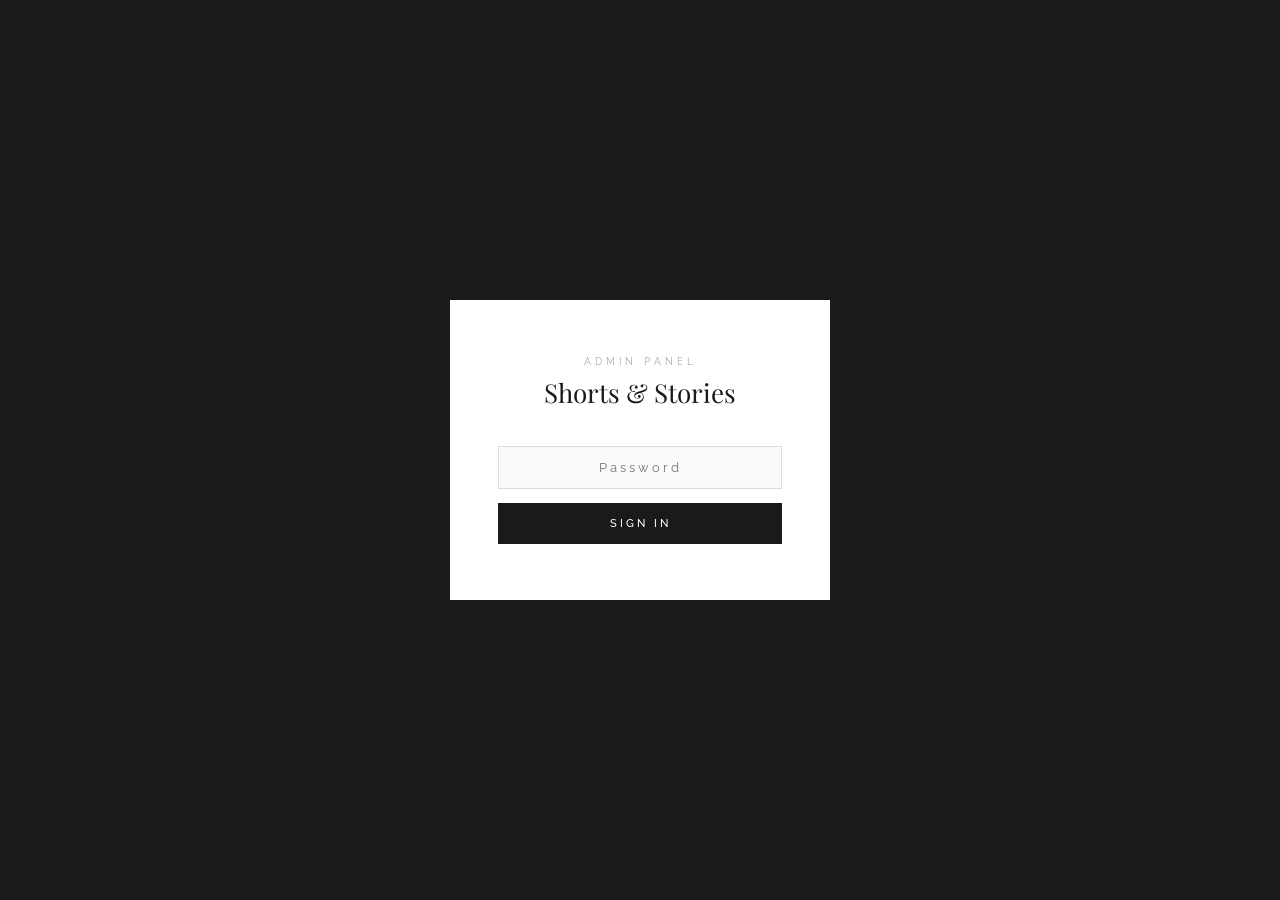
<file: admin.html>
<!DOCTYPE html>
<html lang="en">
<head>
<meta charset="UTF-8">
<meta name="viewport" content="width=device-width, initial-scale=1.0">
<title>Admin — Shorts & Stories</title>
<link rel="icon" type="image/jpeg" href="assets/logo.jpg">
<link rel="apple-touch-icon" href="assets/logo.jpg">
<link rel="preconnect" href="https://fonts.googleapis.com">
<link href="https://fonts.googleapis.com/css2?family=Playfair+Display:ital,wght@0,400;0,700;1,400&family=Raleway:wght@300;400;500;600&display=swap" rel="stylesheet">
<style>
*, *::before, *::after { box-sizing: border-box; margin: 0; padding: 0; }
html, body { height: 100%; }
body { font-family: 'Raleway', sans-serif; font-weight: 400; color: #333; background: #f7f7f7; }
a { text-decoration: none; color: inherit; }
img { display: block; max-width: 100%; }

/* ── LOGIN ── */
#login-screen {
  min-height: 100vh; display: flex;
  align-items: center; justify-content: center;
  background: #1a1a1a;
}
.login-box {
  background: #fff; padding: 56px 48px;
  width: 100%; max-width: 380px; text-align: center;
}
.login-box .lb-brand {
  font-size: 10px; letter-spacing: 4px; text-transform: uppercase;
  color: #aaa; display: block; margin-bottom: 8px;
}
.login-box h2 {
  font-family: 'Playfair Display', serif;
  font-size: 26px; font-weight: 400; color: #1a1a1a; margin-bottom: 36px;
}
.login-box input {
  width: 100%; border: 1px solid #ddd; background: #fafafa;
  font-family: 'Raleway', sans-serif; font-size: 13px;
  padding: 13px 16px; text-align: center; outline: none;
  letter-spacing: 3px; margin-bottom: 14px;
  transition: border-color 0.25s;
}
.login-box input:focus { border-color: #999; background: #fff; }
.login-box button {
  width: 100%; background: #1a1a1a; color: #fff;
  border: none; font-family: 'Raleway', sans-serif;
  font-size: 11px; font-weight: 500; letter-spacing: 3px;
  text-transform: uppercase; padding: 14px; cursor: pointer;
  transition: background 0.25s;
}
.login-box button:hover { background: #444; }
.login-err { color: #c0544a; font-size: 11px; letter-spacing: 1px; margin-top: 10px; display: none; }

/* ── ADMIN LAYOUT ── */
#admin-screen { display: none; min-height: 100vh; }

.adm-header {
  background: #1a1a1a; padding: 18px 40px;
  display: flex; align-items: center; justify-content: space-between;
  position: sticky; top: 0; z-index: 100;
}
.adm-header .brand {
  font-family: 'Playfair Display', serif;
  font-size: 18px; font-weight: 400; color: #fff;
}
.adm-header .brand small {
  display: block; font-family: 'Raleway', sans-serif;
  font-size: 10px; letter-spacing: 3px; color: #777;
  text-transform: uppercase; margin-bottom: 2px;
  font-style: normal;
}
.adm-header-btns { display: flex; gap: 12px; }

/* buttons */
.btn {
  font-family: 'Raleway', sans-serif; font-size: 11px;
  font-weight: 500; letter-spacing: 3px; text-transform: uppercase;
  padding: 9px 20px; border: 1px solid; cursor: pointer;
  background: transparent; transition: all 0.25s;
}
.btn-dark { border-color: #555; color: #aaa; }
.btn-dark:hover { border-color: #fff; color: #fff; }
.btn-white { border-color: #ddd; color: #666; background: #fff; }
.btn-white:hover { border-color: #999; color: #333; }
.btn-black { background: #1a1a1a; color: #fff; border-color: #1a1a1a; }
.btn-black:hover { background: #444; border-color: #444; }
.btn-red { border-color: #c0544a; color: #c0544a; }
.btn-red:hover { background: #c0544a; color: #fff; }
.btn-green { border-color: #5a9e5e; color: #5a9e5e; }
.btn-green:hover { background: #5a9e5e; color: #fff; }

/* tabs */
.adm-tabs {
  background: #fff; border-bottom: 1px solid #eee;
  display: flex; padding: 0 40px; gap: 0;
}
.adm-tab {
  font-family: 'Raleway', sans-serif; font-size: 11px;
  font-weight: 500; letter-spacing: 3px; text-transform: uppercase;
  color: #aaa; padding: 16px 20px; cursor: pointer;
  background: none; border: none; border-bottom: 2px solid transparent;
  transition: all 0.25s;
}
.adm-tab.active { color: #1a1a1a; border-bottom-color: #1a1a1a; }
.adm-tab:hover:not(.active) { color: #555; }

/* body */
.adm-body { padding: 40px; max-width: 1100px; }
.adm-section { display: none; }
.adm-section.active { display: block; }

/* section header */
.sec-head {
  display: flex; align-items: center; justify-content: space-between;
  margin-bottom: 28px;
}
.sec-head h3 {
  font-family: 'Playfair Display', serif;
  font-size: 24px; font-weight: 400; color: #1a1a1a;
}

/* albums grid */
.alb-grid {
  display: grid;
  grid-template-columns: repeat(auto-fill, minmax(280px, 1fr));
  gap: 20px;
}
.alb-card {
  background: #fff; border: 1px solid #eee;
  transition: box-shadow 0.25s, border-color 0.25s;
}
.alb-card:hover { box-shadow: 0 4px 20px rgba(0,0,0,0.08); border-color: #ddd; }
.alb-card-cover {
  aspect-ratio: 16/9; overflow: hidden; background: #f0f0f0;
  position: relative; cursor: pointer;
}
.alb-card-cover img { width: 100%; height: 100%; object-fit: cover; }
.alb-card-cover .edit-overlay {
  position: absolute; inset: 0; background: rgba(0,0,0,0.45);
  display: flex; align-items: center; justify-content: center;
  opacity: 0; transition: opacity 0.25s;
  font-size: 11px; letter-spacing: 3px; color: #fff; text-transform: uppercase;
}
.alb-card:hover .edit-overlay { opacity: 1; }
.alb-card-cover .no-cover {
  width: 100%; height: 100%; display: flex; align-items: center; justify-content: center;
  font-size: 32px; color: #ccc;
}
.alb-card-body { padding: 18px 20px; }
.alb-card-body h4 {
  font-family: 'Playfair Display', serif;
  font-size: 17px; font-weight: 400; color: #1a1a1a; margin-bottom: 4px;
}
.alb-card-body .atags {
  font-size: 10px; letter-spacing: 2px; color: #aaa;
  text-transform: uppercase; margin-bottom: 4px;
}
.alb-card-body .acount {
  font-size: 12px; color: #bbb; margin-bottom: 16px;
}
.alb-card-actions { display: flex; gap: 8px; }
.add-new-card {
  border: 1px dashed #ccc; background: #fff;
  display: flex; flex-direction: column; align-items: center;
  justify-content: center; min-height: 220px; gap: 12px;
  cursor: pointer; transition: border-color 0.25s, background 0.25s;
}
.add-new-card:hover { border-color: #999; background: #f9f9f9; }
.add-new-card .plus { font-size: 28px; color: #ccc; line-height: 1; }
.add-new-card span { font-size: 11px; letter-spacing: 3px; text-transform: uppercase; color: #bbb; }

/* form elements */
.form-field { margin-bottom: 20px; }
.form-field label {
  display: block; font-size: 10px; letter-spacing: 3px;
  text-transform: uppercase; color: #999; margin-bottom: 8px;
}
.form-field input, .form-field textarea {
  width: 100%; border: 1px solid #ddd; background: #fafafa;
  font-family: 'Raleway', sans-serif; font-size: 13px; font-weight: 400;
  color: #333; padding: 12px 14px; outline: none; resize: none;
  transition: border-color 0.25s;
}
.form-field input:focus, .form-field textarea:focus { border-color: #999; background: #fff; }
.form-field textarea { min-height: 80px; }
.form-field .hint { font-size: 11px; color: #bbb; margin-top: 6px; }
.form-row { display: grid; grid-template-columns: 1fr 1fr; gap: 16px; }
.color-field { display: flex; gap: 8px; align-items: center; }
.color-field input[type="color"] { width: 40px; height: 38px; border: 1px solid #ddd; padding: 2px; cursor: pointer; flex-shrink: 0; }
.color-field input[type="text"] {
  flex: 1; border: 1px solid #ddd; background: #fafafa;
  font-family: 'Raleway', sans-serif; font-size: 13px; color: #333;
  padding: 9px 12px; outline: none; text-transform: uppercase;
}
.color-field input[type="text"]:focus { border-color: #999; background: #fff; }

/* modal */
.modal-bg {
  position: fixed; inset: 0; background: rgba(0,0,0,0.6);
  z-index: 500; display: none;
  align-items: center; justify-content: center;
  padding: 24px 20px; overflow: hidden; /* the backdrop never scrolls — only .modal-bd does */
}
.modal-bg.open { display: flex; }
.modal {
  background: #fff; width: 100%; max-width: 680px;
  max-height: 100%; display: flex; flex-direction: column; /* header + footer stay put, body scrolls */
  animation: mIn 0.3s ease; flex-shrink: 0;
}
@keyframes mIn {
  from { opacity: 0; transform: translateY(-20px); }
  to   { opacity: 1; transform: translateY(0); }
}
.modal-hd {
  padding: 22px 28px; border-bottom: 1px solid #eee;
  display: flex; align-items: center; justify-content: space-between;
}
.modal-hd h3 {
  font-family: 'Playfair Display', serif; font-size: 22px; font-weight: 400; color: #1a1a1a;
}
.modal-hd .mc {
  background: none; border: none; font-size: 22px; color: #aaa; cursor: pointer;
  transition: color 0.2s; line-height: 1;
}
.modal-hd .mc:hover { color: #333; }
.modal-hd { flex-shrink: 0; }
.modal-bd { padding: 28px; flex: 1 1 auto; min-height: 0; overflow-y: auto; }
.modal-ft {
  padding: 18px 28px; border-top: 1px solid #eee;
  display: flex; gap: 10px; justify-content: flex-end;
  flex-shrink: 0; background: #fff; /* Save/Cancel always visible */
}

/* image manager in modal */
.imgs-header {
  display: flex; align-items: center; justify-content: space-between;
  margin-bottom: 12px;
}
.imgs-header h4 {
  font-size: 10px; letter-spacing: 3px; text-transform: uppercase; color: #999;
}
.imgs-header span { font-size: 10px; letter-spacing: 2px; color: #ccc; text-transform: uppercase; }
.sort-toggle { display: flex; border: 1px solid #ddd; flex-shrink: 0; }
.sort-toggle-btn {
  font-family: 'Raleway', sans-serif; font-size: 10px; font-weight: 500;
  letter-spacing: 2px; text-transform: uppercase; color: #999;
  background: #fff; border: none; padding: 7px 14px; cursor: pointer;
  transition: all 0.2s;
}
.sort-toggle-btn:first-child { border-right: 1px solid #ddd; }
.sort-toggle-btn.active { background: #1a1a1a; color: #fff; }
.sort-toggle-btn:hover:not(.active) { background: #f5f5f5; }
.img-item-adm.no-drag { cursor: default; }
.imgs-grid {
  display: grid; grid-template-columns: repeat(auto-fill, minmax(110px, 1fr));
  gap: 8px; margin-bottom: 14px; min-height: 50px;
  /* albums can hold hundreds of photos — scroll the grid itself so the upload / paste-URL controls below stay reachable */
  max-height: 42vh; overflow-y: auto; padding-right: 4px;
}
.img-item-adm {
  position: relative; aspect-ratio: 4/3;
  background: #f0f0f0; border: 1px solid #eee;
  overflow: hidden; cursor: grab;
}
.img-item-adm img, .img-item-adm video { width: 100%; height: 100%; object-fit: cover; }
.img-item-adm .video-badge-adm {
  position: absolute; top: 50%; left: 50%; transform: translate(-50%,-50%);
  width: 28px; height: 28px; border-radius: 50%;
  background: rgba(0,0,0,0.55); color: #fff;
  display: flex; align-items: center; justify-content: center;
  font-size: 11px; pointer-events: none;
}
.img-item-adm.dragging { opacity: 0.35; }
.img-item-adm.drag-over { border: 2px dashed #1a1a1a; }
.img-item-adm .rm-btn {
  position: absolute; top: 3px; right: 3px;
  width: 20px; height: 20px; border-radius: 50%;
  background: rgba(192,84,74,0.9); color: #fff;
  border: none; font-size: 11px; cursor: pointer;
  display: flex; align-items: center; justify-content: center;
  opacity: 0; transition: opacity 0.2s;
}
.img-item-adm:hover .rm-btn { opacity: 1; }
.img-item-adm .cover-badge {
  position: absolute; bottom: 3px; left: 3px;
  background: #1a1a1a; color: #fff;
  font-size: 8px; letter-spacing: 2px; padding: 2px 6px; text-transform: uppercase;
}
.drop-zone {
  border: 1px dashed #ccc; padding: 18px;
  text-align: center; cursor: pointer;
  font-size: 11px; letter-spacing: 2px; color: #bbb; text-transform: uppercase;
  transition: border-color 0.25s, background 0.25s; margin-bottom: 10px;
}
.drop-zone.active-dz { border-color: #1a1a1a; background: #f9f9f9; }
.drop-zone:hover { border-color: #aaa; }
.add-url-row { display: flex; gap: 8px; }
.add-url-row input { flex: 1; }

/* upload queue */
.upload-queue { display: flex; flex-direction: column; gap: 8px; margin-bottom: 10px; }
.upload-item { border: 1px solid #eee; padding: 8px 12px; }
.upload-item-name {
  font-size: 11px; color: #666; margin-bottom: 6px;
  overflow: hidden; text-overflow: ellipsis; white-space: nowrap;
}
.upload-bar-track { height: 4px; background: #eee; margin-bottom: 6px; }
.upload-bar-fill { height: 100%; width: 0%; background: #1a1a1a; transition: width 0.2s ease; }
.upload-status {
  font-size: 10px; letter-spacing: 1px; text-transform: uppercase; color: #bbb;
}
.upload-status.ok { color: #5a9e5e; }
.upload-status.err { color: #c0544a; }
.upload-cancel-btn {
  background: none; border: none; color: #bbb; cursor: pointer;
  font-size: 10px; padding: 0; vertical-align: middle;
}
.upload-cancel-btn:hover { color: #c0544a; }

/* hero tab */
.hero-grid {
  display: grid; grid-template-columns: repeat(auto-fill, minmax(240px, 1fr));
  gap: 16px; margin-bottom: 20px;
}
.hero-tile {
  background: #fff; border: 1px solid #eee; position: relative;
  transition: box-shadow 0.25s, border-color 0.25s; cursor: grab;
}
.hero-tile:hover { box-shadow: 0 4px 20px rgba(0,0,0,0.08); border-color: #ddd; }
.hero-tile.dragging { opacity: 0.35; }
.hero-tile.drag-over { border: 2px dashed #1a1a1a; }
.hero-tile-img {
  aspect-ratio: 16/9; background-size: cover; background-position: center;
  background-color: #f0f0f0; cursor: pointer; position: relative;
}
.hero-tile-img::after {
  content: 'Click to replace image';
  position: absolute; inset: 0; background: rgba(0,0,0,0.45); color: #fff;
  display: flex; align-items: center; justify-content: center;
  font-size: 10px; letter-spacing: 2px; text-transform: uppercase;
  opacity: 0; transition: opacity 0.2s; text-align: center; padding: 0 10px;
}
.hero-tile-img:hover::after { opacity: 1; }
.hero-video-chip {
  position: absolute; top: 8px; left: 8px; z-index: 1; pointer-events: none;
  background: rgba(0,0,0,0.7); color: #fff; font-size: 9px; letter-spacing: 2px;
  text-transform: uppercase; padding: 4px 8px;
}
.hero-tile-fields { padding: 12px 14px; display: flex; flex-direction: column; gap: 8px; }
.hero-tile-fields input, .hero-tile-fields select {
  width: 100%; border: 1px solid #ddd; background: #fafafa;
  font-family: 'Raleway', sans-serif; font-size: 12px; color: #333;
  padding: 8px 10px; outline: none; transition: border-color 0.25s;
}
.hero-tile-fields input:focus, .hero-tile-fields select:focus { border-color: #999; background: #fff; }
.rm-btn-hero {
  position: absolute; top: 8px; right: 8px;
  width: 22px; height: 22px; border-radius: 50%;
  background: rgba(192,84,74,0.9); color: #fff; border: none;
  font-size: 11px; cursor: pointer; display: flex; align-items: center; justify-content: center;
  opacity: 0; transition: opacity 0.2s;
}
.hero-tile:hover .rm-btn-hero { opacity: 1; }

/* settings */
.settings-group {
  background: #fff; border: 1px solid #eee;
  padding: 28px; margin-bottom: 20px; max-width: 520px;
}
.settings-group h4 {
  font-family: 'Playfair Display', serif;
  font-size: 18px; font-weight: 400; color: #1a1a1a; margin-bottom: 20px;
}
.danger-zone {
  border-color: #f5ddd9;
}
.danger-zone h4 { color: #c0544a; }

/* confirm dialog */
.confirm-bg {
  position: fixed; inset: 0; background: rgba(0,0,0,0.55);
  z-index: 600; display: none;
  align-items: center; justify-content: center;
}
.confirm-bg.open { display: flex; }
.confirm-box {
  background: #fff; padding: 40px; max-width: 360px; width: 100%; text-align: center;
}
.confirm-box p {
  font-family: 'Playfair Display', serif; font-size: 17px; font-weight: 400;
  color: #333; margin-bottom: 28px; line-height: 1.6;
}
.confirm-box .cbtns { display: flex; gap: 10px; justify-content: center; }

/* toast */
.toast-msg {
  position: fixed; bottom: 28px; right: 28px;
  background: #1a1a1a; color: #fff;
  font-size: 11px; letter-spacing: 2px; text-transform: uppercase;
  padding: 12px 22px; z-index: 2000;
  transform: translateY(60px); opacity: 0;
  transition: all 0.35s ease; pointer-events: none;
}
.toast-msg.error { background: #c0544a; }
.toast-msg.show { transform: translateY(0); opacity: 1; }

@media (max-width: 768px) {
  .adm-body { padding: 24px 16px; }
  .alb-grid { grid-template-columns: 1fr; }
  .form-row { grid-template-columns: 1fr; }
  .adm-tabs { padding: 0 16px; }
  .adm-header { padding: 14px 16px; }
}
</style>
</head>
<body>

<!-- LOGIN -->
<div id="login-screen">
  <div class="login-box">
    <span class="lb-brand">Admin Panel</span>
    <h2>Shorts &amp; Stories</h2>
    <input type="password" id="pw" placeholder="Password" onkeydown="if(event.key==='Enter')doLogin()">
    <button onclick="doLogin()">Sign In</button>
    <p class="login-err" id="pw-err">Incorrect password. Please try again.</p>
  </div>
</div>

<!-- ADMIN -->
<div id="admin-screen">
  <div class="adm-header">
    <div class="brand">
      <small>Admin Panel</small>
      Shorts &amp; Stories
    </div>
    <div class="adm-header-btns">
      <button class="btn btn-green" id="publish-btn" onclick="publishToGitHub()">Publish to Live Site</button>
      <a href="./" target="_blank"><button class="btn btn-dark">View Site &#8599;</button></a>
      <button class="btn btn-dark" onclick="doLogout()">Logout</button>
    </div>
  </div>

  <div class="adm-tabs">
    <button class="adm-tab active" onclick="switchTab('albums',this)">Albums</button>
    <button class="adm-tab" onclick="switchTab('films',this)">Films</button>
    <button class="adm-tab" onclick="switchTab('hero',this)">Hero</button>
    <button class="adm-tab" onclick="switchTab('theme',this)">Theme</button>
    <button class="adm-tab" onclick="switchTab('about',this)">About</button>
    <button class="adm-tab" onclick="switchTab('settings',this)">Settings</button>
  </div>

  <div class="adm-body">

    <!-- ALBUMS -->
    <div class="adm-section active" id="tab-albums">
      <div class="sec-head">
        <h3>Your Albums</h3>
        <button class="btn btn-black" onclick="openModal()">+ New Album</button>
      </div>
      <div class="alb-grid" id="alb-grid"></div>
    </div>

    <!-- FILMS -->
    <div class="adm-section" id="tab-films">
      <div class="sec-head">
        <h3>Your Films</h3>
        <button class="btn btn-black" onclick="openFilmModal()">+ New Film</button>
      </div>
      <div class="alb-grid" id="film-grid"></div>
    </div>

    <!-- HERO -->
    <div class="adm-section" id="tab-hero">
      <div class="sec-head">
        <h3>Hero Slides</h3>
        <button class="btn btn-black" onclick="saveHero()">Save Changes</button>
      </div>
      <div style="font-size:11px;color:#bbb;margin-bottom:18px;line-height:1.6">Shown on the homepage, in this order. Drag tiles to reorder. Each slide can optionally link to one of your albums (clicking it opens that album instead of going to the Photos page). A slide can be an image or a short video: videos play muted and looping behind the text, and the first frame is used automatically as the poster. Keep clips short (5&ndash;10 seconds) and small &mdash; max 20MB. A video slide stays up for the video's full length, then moves on.</div>
      <div class="form-field" style="max-width:260px;margin-bottom:18px">
        <label>Photo slide delay (seconds)</label>
        <input type="number" id="hero-delay" min="2" max="30" step="0.5" placeholder="5">
        <div class="hint">How long each <em>photo</em> slide stays on screen. Default 5. Doesn't affect videos.</div>
      </div>
      <div class="hero-grid" id="hero-grid"></div>
      <input type="file" id="hero-replace-in" accept="image/*,video/*" style="display:none" onchange="heroReplaceFile(this)">
      <div class="drop-zone" id="hero-dz"
        onclick="document.getElementById('hero-file-in').click()"
        ondragover="heroDzOver(event)" ondragleave="heroDzLeave()" ondrop="heroDzDrop(event)">
        <input type="file" id="hero-file-in" multiple accept="image/*,video/*" style="display:none" onchange="heroFilesIn(this)">
        &#128193; Drop images or short videos here, or click to add hero slides
      </div>
      <div class="upload-queue" id="hero-upload-queue"></div>
    </div>

    <!-- THEME -->
    <div class="adm-section" id="tab-theme">
      <div class="sec-head">
        <h3>Theme</h3>
        <button class="btn btn-black" onclick="saveTheme()">Save Changes</button>
      </div>

      <div class="settings-group">
        <h4>Colors</h4>
        <div class="form-row">
          <div class="form-field">
            <label>Primary (buttons, nav highlight, hero progress)</label>
            <div class="color-field"><input type="color" id="th-primary"><input type="text" id="th-primary-hex" placeholder="#D4501A"></div>
          </div>
          <div class="form-field">
            <label>Accent (section labels, category tags)</label>
            <div class="color-field"><input type="color" id="th-accent"><input type="text" id="th-accent-hex" placeholder="#2A7D6F"></div>
          </div>
        </div>
        <div class="form-field" style="max-width:260px">
          <label>Dark (sidebar, headings)</label>
          <div class="color-field"><input type="color" id="th-dark"><input type="text" id="th-dark-hex" placeholder="#1a1a1a"></div>
        </div>
      </div>

      <div class="settings-group">
        <h4>Typography</h4>
        <div class="form-field" style="max-width:320px">
          <label>Site Font</label>
          <select id="th-font"></select>
          <div class="hint">Josefin Sans is bundled offline; everything else loads from Google Fonts the first time it's selected.</div>
        </div>
      </div>

      <div class="settings-group">
        <h4>Instagram Feed</h4>
        <div class="form-field">
          <label>Embed Code</label>
          <textarea id="th-ig" style="min-height:100px;font-family:monospace;font-size:11px" placeholder="Paste your SnapWidget (or similar) embed snippet here"></textarea>
          <div class="hint">Get this from snapwidget.com (free) after connecting your Instagram account. Leave blank to hide the Instagram section on the homepage entirely.</div>
        </div>
      </div>
    </div>

    <!-- ABOUT -->
    <div class="adm-section" id="tab-about">
      <div class="sec-head">
        <h3>About Page</h3>
        <button class="btn btn-black" onclick="saveAbout()">Save Changes</button>
      </div>
      <div style="max-width:600px">
        <div class="form-field">
          <label>Section Heading</label>
          <input type="text" id="ab-heading" placeholder="About Us">
        </div>
        <div class="form-field">
          <label>Photographer Photo URL</label>
          <input type="text" id="ab-photo" placeholder="https://...">
          <div class="hint">Paste an image URL. Upload to Imgur, Cloudinary, etc. first for a hosted link.</div>
        </div>
        <div class="form-field">
          <label>Your Bio / Story</label>
          <textarea id="ab-body" style="min-height:200px" placeholder="Write your story here..."></textarea>
          <div class="hint">Separate paragraphs with a blank line.</div>
        </div>
      </div>

      <div class="settings-group" style="max-width:600px">
        <h4>Awards &amp; Recognition</h4>
        <div class="hint" style="margin-bottom:16px">Shown as a short list under your bio. Certificate URL is optional — paste a link (e.g. Google Drive, or a hosted copy of the certificate) if you want "View Certificate" to be clickable; leave blank to just show the text.</div>
        <div id="awards-list-adm"></div>
        <button class="btn btn-white" onclick="addAwardRow()">+ Add Award</button>
      </div>
    </div>

    <!-- SETTINGS -->
    <div class="adm-section" id="tab-settings">
      <div class="sec-head"><h3>Settings</h3></div>
      <div class="settings-group">
        <h4>Publish to Live Site</h4>
        <div class="hint" style="margin-bottom:12px">
          Everything you edit here saves to this browser only, until you click <strong>Publish to Live Site</strong> (top right). That pushes your current content to <code>data.json</code> in the GitHub repo &mdash; that's what every real visitor actually sees. Requires a GitHub token scoped to just this one repo: on github.com go to Settings &rarr; Developer settings &rarr; Personal access tokens &rarr; Fine-grained tokens &rarr; Generate new token, set Resource owner to the <code>shotsandstories</code> account, Repository access to only the <code>website</code> repo, and Permissions &rarr; Contents to <strong>Read and write</strong>.
        </div>
        <div class="form-field">
          <label>GitHub Token</label>
          <input type="password" id="gh-token" placeholder="github_pat_...">
        </div>
        <button class="btn btn-white" onclick="saveGhToken()">Save Token</button>
        <div class="hint" id="gh-status" style="margin-top:14px"></div>
        <div style="margin-top:20px">
          <button class="btn btn-white" onclick="confirmAction('Pull the live published content into this browser? Any unsaved local changes will be overwritten.',doPullLatest)">Pull Latest from Live Site</button>
        </div>
      </div>
      <div class="settings-group">
        <h4>Change Password</h4>
        <div class="form-field"><label>Current Password</label><input type="password" id="cur-pw"></div>
        <div class="form-row">
          <div class="form-field"><label>New Password</label><input type="password" id="new-pw"></div>
          <div class="form-field"><label>Confirm New Password</label><input type="password" id="new-pw2"></div>
        </div>
        <button class="btn btn-black" onclick="changePw()">Update Password</button>
      </div>
      <div class="settings-group">
        <h4>Data Backup</h4>
        <div class="form-field">
          <label>Export</label>
          <div class="hint" style="margin-bottom:12px">Download all albums and content as a JSON file.</div>
          <button class="btn btn-white" onclick="exportData()">Download Backup</button>
        </div>
        <div class="form-field" style="margin-top:20px">
          <label>Import</label>
          <div class="hint" style="margin-bottom:12px">Restore from a JSON backup. Overwrites current data.</div>
          <input type="file" id="import-file" accept=".json" style="display:none" onchange="importData(this)">
          <button class="btn btn-white" onclick="document.getElementById('import-file').click()">Upload Backup File</button>
        </div>
      </div>
      <div class="settings-group danger-zone">
        <h4>Danger Zone</h4>
        <div class="hint" style="margin-bottom:14px">Reset all site data to the default sample content. This cannot be undone.</div>
        <button class="btn btn-red" onclick="confirmAction('Reset all data to defaults? This cannot be undone.',doReset)">Reset to Defaults</button>
      </div>
    </div>

  </div>
</div>

<!-- ALBUM MODAL -->
<div class="modal-bg" id="modal">
  <div class="modal">
    <div class="modal-hd">
      <h3 id="modal-ttl">New Album</h3>
      <button class="mc" onclick="closeModal()">&#x2715;</button>
    </div>
    <div class="modal-bd">
      <input type="hidden" id="edit-id">
      <div class="form-row">
        <div class="form-field">
          <label>Album Title *</label>
          <input type="text" id="m-title" placeholder="e.g. Golden Light">
        </div>
        <div class="form-field">
          <label>Tags (comma separated)</label>
          <input type="text" id="m-tags" placeholder="e.g. Portrait, Nature">
        </div>
      </div>
      <div class="form-field">
        <label>Description</label>
        <textarea id="m-desc" placeholder="A short description..."></textarea>
      </div>
      <div class="form-field">
        <label>Cover Image URL</label>
        <input type="text" id="m-cover" placeholder="https://...">
        <div class="hint">Full-screen image shown on the homepage. Leave blank to auto-use the first image.</div>
      </div>

      <div class="imgs-header">
        <h4>Images</h4>
        <div class="sort-toggle">
          <button type="button" id="sort-manual-btn" class="sort-toggle-btn active" onclick="setSortMode('manual')">Manual Order</button>
          <button type="button" id="sort-capture-btn" class="sort-toggle-btn" onclick="setSortMode('capture')">Capture Order</button>
        </div>
      </div>
      <div class="hint" id="sort-hint" style="margin-bottom:10px">Drag photos below to set a custom order. First photo becomes the cover unless you set one above.</div>
      <div class="imgs-grid" id="modal-imgs"></div>

      <div class="drop-zone" id="dz"
        onclick="document.getElementById('file-in').click()"
        ondragover="dzOver(event)" ondragleave="dzLeave()" ondrop="dzDrop(event)">
        <input type="file" id="file-in" multiple accept="image/*" style="display:none" onchange="filesIn(this)">
        &#128193; Drop photos here or click to upload from device
      </div>

      <div class="upload-queue" id="upload-queue"></div>

      <div class="add-url-row">
        <div class="form-field" style="flex:1;margin:0">
          <input type="text" id="url-in" placeholder="Or paste an image URL (https://...)">
        </div>
        <button class="btn btn-white" style="flex-shrink:0" onclick="addUrl()">Add</button>
      </div>
      <div class="hint" style="margin-top:8px;margin-bottom:14px">Have a video for this story? Add it from the <strong>Films</strong> tab instead — albums are photos only.</div>
    </div>
    <div class="modal-ft">
      <button class="btn btn-white" onclick="closeModal()">Cancel</button>
      <button class="btn btn-black" onclick="saveAlbum()">Save Album</button>
    </div>
  </div>
</div>

<!-- FILM MODAL -->
<div class="modal-bg" id="film-modal">
  <div class="modal">
    <div class="modal-hd">
      <h3 id="film-modal-ttl">New Film</h3>
      <button class="mc" onclick="closeFilmModal()">&#x2715;</button>
    </div>
    <div class="modal-bd">
      <input type="hidden" id="fm-edit-id">
      <div class="form-row">
        <div class="form-field">
          <label>Film Title *</label>
          <input type="text" id="fm-title" placeholder="e.g. Sharmada and Karthik">
        </div>
        <div class="form-field">
          <label>Tags (comma separated)</label>
          <input type="text" id="fm-tags" placeholder="e.g. South Indian Wedding, Bengaluru">
        </div>
      </div>
      <div class="form-field">
        <label>Description</label>
        <textarea id="fm-desc" placeholder="A short description..."></textarea>
      </div>
      <div class="form-field">
        <label>Cover Image URL</label>
        <input type="text" id="fm-cover" placeholder="https://...">
        <div class="hint">Leave blank to auto-use the video's own thumbnail (YouTube's thumbnail, or the first frame for an uploaded video).</div>
      </div>

      <div class="imgs-header"><h4>Video</h4></div>
      <div class="imgs-grid" id="fm-video-grid"></div>

      <div class="drop-zone" id="fm-dz"
        onclick="document.getElementById('fm-file-in').click()"
        ondragover="fmDzOver(event)" ondragleave="fmDzLeave()" ondrop="fmDzDrop(event)">
        <input type="file" id="fm-file-in" accept="video/*" style="display:none" onchange="fmFilesIn(this)">
        &#128193; Drop a video here or click to upload from device
      </div>

      <div class="upload-queue" id="fm-upload-queue"></div>

      <div class="add-url-row">
        <div class="form-field" style="flex:1;margin:0">
          <input type="text" id="fm-url-in" placeholder="Or paste a YouTube link, or a Cloudinary video URL (https://...)">
        </div>
        <button class="btn btn-white" style="flex-shrink:0" onclick="addFilmUrl()">Add</button>
      </div>
      <div class="hint" style="margin-top:8px;margin-bottom:14px">For videos over 100MB (Cloudinary's free-plan cap), upload to YouTube as Unlisted and paste the link here instead.</div>
    </div>
    <div class="modal-ft">
      <button class="btn btn-white" onclick="closeFilmModal()">Cancel</button>
      <button class="btn btn-black" onclick="saveFilm()">Save Film</button>
    </div>
  </div>
</div>

<!-- CONFIRM -->
<div class="confirm-bg" id="confirm-bg">
  <div class="confirm-box">
    <p id="confirm-msg"></p>
    <div class="cbtns">
      <button class="btn btn-white" onclick="closeConfirm()">Cancel</button>
      <button class="btn btn-red" id="confirm-ok">Confirm</button>
    </div>
  </div>
</div>

<!-- TOAST -->
<div class="toast-msg" id="toast"></div>

<script>
const DB_KEY = 'sns_data';
const PW_KEY = 'sns_admin_pw';
const DEFAULT_PW = 'admin123';
const CL_CLOUD = 'djj9u3ciy';
const CL_PRESET = 'ShortsAndStories';
const CL_FOLDER = 'shots-and-stories';

/* GITHUB PUBLISH — the site's public pages fetch data.json from the repo
   root (see initData() in assets/site.js); this is the only thing that
   writes that file. Token lives in its own localStorage key, separate from
   sns_data, so JSON export/import/reset never touch it. */
const GH_OWNER = 'shotsandstories';
const GH_REPO = 'website';
const GH_BRANCH = 'main';
const GH_FILE_PATH = 'data.json';
const GH_TOKEN_KEY = 'sns_gh_token';
const GH_PUBLISHED_KEY = 'sns_gh_published_at';
const DEFAULT_DATA = {
  albums: [
    { id:'a1', title:'Golden Light', description:'Photography is a way of feeling, of touching, of loving. What you have caught on film is captured forever.', tags:['Portrait','Golden Hour'], cover:'https://images.unsplash.com/photo-1531746020798-e6953c6e8e04?w=1400&q=80', images:['https://images.unsplash.com/photo-1531746020798-e6953c6e8e04?w=1400&q=80','https://images.unsplash.com/photo-1506794778202-cad84cf45f1d?w=900&q=80','https://images.unsplash.com/photo-1544005313-94ddf0286df2?w=900&q=80','https://images.unsplash.com/photo-1529626455594-4ff0802cfb7e?w=900&q=80'] },
    { id:'a2', title:'City Whispers', description:'Urban geometry, solitude in crowds, and the quiet poetry hidden in concrete streets.', tags:['Urban','Street'], cover:'https://images.unsplash.com/photo-1477959858617-67f85cf4f1df?w=1400&q=80', images:['https://images.unsplash.com/photo-1477959858617-67f85cf4f1df?w=1400&q=80','https://images.unsplash.com/photo-1480714378408-67cf0d13bc1b?w=900&q=80','https://images.unsplash.com/photo-1449824913935-59a10b8d2000?w=900&q=80','https://images.unsplash.com/photo-1514565131-fce0801e6f7e?w=900&q=80'] },
    { id:'a3', title:'Still Water', description:'Reflections, stillness, and the meditative calm of nature\'s quieter moments by the lake.', tags:['Nature','Landscape'], cover:'https://images.unsplash.com/photo-1439066615861-d1af74d74000?w=1400&q=80', images:['https://images.unsplash.com/photo-1439066615861-d1af74d74000?w=1400&q=80','https://images.unsplash.com/photo-1506905925346-21bda4d32df4?w=900&q=80','https://images.unsplash.com/photo-1501854140801-50d01698950b?w=900&q=80','https://images.unsplash.com/photo-1418065460487-3e41a6c84dc5?w=900&q=80'] },
    { id:'a4', title:'Into the Wild', description:'Mountains, mist, and the raw silence of places untouched by time.', tags:['Nature','Mountain'], cover:'https://images.unsplash.com/photo-1464822759023-fed622ff2c3b?w=1400&q=80', images:['https://images.unsplash.com/photo-1464822759023-fed622ff2c3b?w=1400&q=80','https://images.unsplash.com/photo-1486870591958-9b9d0d1dda99?w=900&q=80','https://images.unsplash.com/photo-1519681393784-d120267933ba?w=900&q=80','https://images.unsplash.com/photo-1454496522488-7a8e488e8606?w=900&q=80'] }
  ],
  hero: [
    { id:'h1', url:'https://images.unsplash.com/photo-1531746020798-e6953c6e8e04?w=1600&q=85', label:'Portrait', title:'Golden Light', albumId:'a1' },
    { id:'h2', url:'https://images.unsplash.com/photo-1477959858617-67f85cf4f1df?w=1600&q=85', label:'Urban', title:'City Whispers', albumId:'a2' },
    { id:'h3', url:'https://images.unsplash.com/photo-1439066615861-d1af74d74000?w=1600&q=85', label:'Landscape', title:'Still Water', albumId:'a3' },
    { id:'h4', url:'https://images.unsplash.com/photo-1464822759023-fed622ff2c3b?w=1600&q=85', label:'Nature', title:'Into the Wild', albumId:'a4' },
    { id:'h5', url:'https://images.unsplash.com/photo-1501854140801-50d01698950b?w=1600&q=85', label:'Serenity', title:'Open Horizons', albumId:null }
  ],
  about: { heading:'About Us', photo:'https://images.unsplash.com/photo-1452587925148-ce544e77e70d?w=800&q=80', body:'Photography is a way of feeling, of touching, of loving. What you have caught on film is captured forever.\n\nI am based in Bengaluru, chasing light and stories across India and beyond. Every frame here is a short. Every album, a story worth telling.', awards:[] },
  theme: { primary:'#D4501A', accent:'#2A7D6F', dark:'#1a1a1a', fontKey:'josefin', instagramEmbedCode:'' },
  films: []
};

/* Same curated catalog as assets/site.js — admin picks by key, not free
   text, so the dropdown always matches what the live site knows how to load. */
const FONT_OPTIONS = {
  josefin:    { label:"Josefin Sans (default)", family:"'Josefin Sans', sans-serif", url:null },
  playfair:   { label:'Playfair Display',       family:"'Playfair Display', serif", url:'https://fonts.googleapis.com/css2?family=Playfair+Display:wght@400;600;700&display=swap' },
  cormorant:  { label:'Cormorant Garamond',      family:"'Cormorant Garamond', serif", url:'https://fonts.googleapis.com/css2?family=Cormorant+Garamond:wght@300;400;600;700&display=swap' },
  raleway:    { label:'Raleway',                 family:"'Raleway', sans-serif", url:'https://fonts.googleapis.com/css2?family=Raleway:wght@300;400;600;700&display=swap' },
  montserrat: { label:'Montserrat',              family:"'Montserrat', sans-serif", url:'https://fonts.googleapis.com/css2?family=Montserrat:wght@300;400;600;700&display=swap' },
  ebgaramond: { label:'EB Garamond',             family:"'EB Garamond', serif", url:'https://fonts.googleapis.com/css2?family=EB+Garamond:wght@400;500;600;700&display=swap' },
  dmserif:    { label:'DM Serif Display',        family:"'DM Serif Display', serif", url:'https://fonts.googleapis.com/css2?family=DM+Serif+Display:wght@400&display=swap' }
};

function getPw() { return localStorage.getItem(PW_KEY) || DEFAULT_PW; }
function getData() {
  try {
    const r=localStorage.getItem(DB_KEY); const d=r?JSON.parse(r):DEFAULT_DATA;
    if(!d.hero) d.hero=DEFAULT_DATA.hero;
    if(!d.theme) d.theme=DEFAULT_DATA.theme;
    if(!d.films) d.films=[];
    if(d.about&&!d.about.awards) d.about.awards=[];
    // album.images used to be a flat url string[]; now each entry is
    // {url, capturedAt} so Capture Order sorting has something to sort by.
    // Migrate old-shape records on read (never auto-persisted, same pattern
    // as the hero/theme backfills above) and default sortMode to 'manual'
    // so every pre-existing album keeps behaving exactly as before.
    if(d.albums) d.albums.forEach(a=>{
      if(a.images && a.images.length && typeof a.images[0]==='string') a.images=a.images.map(u=>({url:u,capturedAt:null}));
      if(!a.sortMode) a.sortMode='manual';
    });
    return d;
  } catch(e){return DEFAULT_DATA;}
}
function saveData(d) { localStorage.setItem(DB_KEY,JSON.stringify(d)); }

/* GITHUB PUBLISH */
function getGhToken(){ return localStorage.getItem(GH_TOKEN_KEY)||''; }
function saveGhToken(){
  localStorage.setItem(GH_TOKEN_KEY, document.getElementById('gh-token').value.trim());
  toast(getGhToken()?'GitHub token saved':'GitHub token cleared');
  updatePublishStatus();
}
function updatePublishStatus(){
  const el=document.getElementById('gh-status');
  if(!el) return;
  const last=localStorage.getItem(GH_PUBLISHED_KEY);
  el.textContent = !getGhToken()
    ? 'No GitHub token saved yet — Publish will ask for one.'
    : last ? `Last published ${new Date(last).toLocaleString()}` : 'Not published yet.';
}

/* Fetches the currently-live data.json. force=false only writes it into
   localStorage if there's no local draft yet (fresh browser) — won't
   silently clobber in-progress edits. force=true (Pull Latest button)
   always overwrites, after the caller has already confirmed with the
   user. Returns true if it actually loaded+applied remote data. */
async function pullRemoteData(force){
  try{
    const res=await fetch('data.json?t='+Date.now(),{cache:'no-store'});
    if(!res.ok) return false; // nothing published yet
    const remote=await res.json();
    if(!remote||!Array.isArray(remote.albums)) return false;
    if(!force && localStorage.getItem(DB_KEY)) return false;
    saveData(remote);
    return true;
  }catch(e){ return false; }
}
async function doPullLatest(){
  const ok=await pullRemoteData(true);
  if(ok){ renderAlbGrid(); renderFilmGrid(); loadAboutForm(); loadHeroTab(); loadThemeTab(); toast('Pulled latest published content'); }
  else toast('Nothing published yet, or the fetch failed',true);
}

/* Pushes the current localStorage snapshot to data.json in the repo via
   GitHub's Contents API: GET first to find the file's current sha (needed
   to update an existing file — omitted entirely when creating it for the
   first time), then PUT the new content. btoa(unescape(encodeURIComponent(
   ...))) is the standard browser trick for UTF-8-safe base64, since btoa
   alone only handles Latin-1 and bios/captions may contain non-ASCII text. */
async function publishToGitHub(){
  const token=getGhToken();
  if(!token){
    switchToSettingsAndFocusToken();
    return toast('Add a GitHub token in Settings first',true);
  }
  const btn=document.getElementById('publish-btn');
  const apiUrl=`https://api.github.com/repos/${GH_OWNER}/${GH_REPO}/contents/${GH_FILE_PATH}`;
  const headers={ 'Authorization':`Bearer ${token}`, 'Accept':'application/vnd.github+json' };
  const origLabel=btn.textContent;
  btn.disabled=true; btn.textContent='Publishing…';
  try{
    let sha;
    const getRes=await fetch(`${apiUrl}?ref=${GH_BRANCH}`,{headers});
    if(getRes.status===200){ sha=(await getRes.json()).sha; }
    else if(getRes.status!==404){ throw new Error(`Couldn't check the live file (HTTP ${getRes.status})`); }

    const content=btoa(unescape(encodeURIComponent(JSON.stringify(getData(),null,2))));
    const body={ message:'Publish site content via admin panel', content, branch:GH_BRANCH };
    if(sha) body.sha=sha;
    const putRes=await fetch(apiUrl,{ method:'PUT', headers:{...headers,'Content-Type':'application/json'}, body:JSON.stringify(body) });
    if(!putRes.ok){
      const err=await putRes.json().catch(()=>({}));
      throw new Error(err.message||`Publish failed (HTTP ${putRes.status})`);
    }
    localStorage.setItem(GH_PUBLISHED_KEY,new Date().toISOString());
    updatePublishStatus();
    toast('Published! Live in ~1 minute once GitHub Pages redeploys.');
  }catch(e){
    toast(e.message||'Publish failed',true);
  }finally{
    btn.disabled=false; btn.textContent=origLabel;
  }
}
function switchToSettingsAndFocusToken(){
  switchTab('settings',document.querySelector('.adm-tab:nth-child(6)'));
  setTimeout(()=>document.getElementById('gh-token').focus(),50);
}

/* AUTH */
function doLogin() {
  if (document.getElementById('pw').value === getPw()) {
    document.getElementById('login-screen').style.display='none';
    document.getElementById('admin-screen').style.display='block';
    loadAdmin();
  } else {
    document.getElementById('pw-err').style.display='block';
    document.getElementById('pw').value='';
  }
}
function doLogout() {
  document.getElementById('admin-screen').style.display='none';
  document.getElementById('login-screen').style.display='flex';
  document.getElementById('pw').value='';
}
function changePw() {
  const c=document.getElementById('cur-pw').value;
  const n=document.getElementById('new-pw').value;
  const n2=document.getElementById('new-pw2').value;
  if(c!==getPw()) return toast('Current password incorrect',true);
  if(!n) return toast('New password cannot be empty',true);
  if(n!==n2) return toast('Passwords do not match',true);
  localStorage.setItem(PW_KEY,n);
  ['cur-pw','new-pw','new-pw2'].forEach(id=>document.getElementById(id).value='');
  toast('Password updated');
}

/* TABS */
function switchTab(name,btn) {
  document.querySelectorAll('.adm-section').forEach(s=>s.classList.remove('active'));
  document.querySelectorAll('.adm-tab').forEach(t=>t.classList.remove('active'));
  document.getElementById('tab-'+name).classList.add('active');
  btn.classList.add('active');
  if(name==='about') loadAboutForm();
  if(name==='hero') loadHeroTab();
  if(name==='theme') loadThemeTab();
  if(name==='settings') loadSettingsTab();
}

function loadSettingsTab(){
  document.getElementById('gh-token').value=getGhToken();
  updatePublishStatus();
}

/* On a fresh browser with no local draft yet, seed from whatever's actually
   live (pullRemoteData(false) — won't touch an existing local draft) before
   rendering, so a first login on a new device doesn't start from stale
   DEFAULT_DATA and risk overwriting real published content on Publish. */
async function loadAdmin() {
  await pullRemoteData(false);
  renderAlbGrid();
  renderFilmGrid();
  loadAboutForm();
  updatePublishStatus();
}

/* ALBUMS GRID */
function renderAlbGrid() {
  const data=getData();
  const g=document.getElementById('alb-grid');
  g.innerHTML = data.albums.map(a=>`
    <div class="alb-card">
      <div class="alb-card-cover" onclick="editAlbum('${a.id}')">
        ${a.cover?`<img src="${a.cover}" alt="">`:`<div class="no-cover">&#128247;</div>`}
        <div class="edit-overlay">Click to Edit</div>
      </div>
      <div class="alb-card-body">
        <h4>${a.title}</h4>
        <div class="atags">${a.tags.join(' &middot; ')}</div>
        <div class="acount">${a.images.length} image${a.images.length!==1?'s':''}</div>
        <div class="alb-card-actions">
          <button class="btn btn-white" onclick="editAlbum('${a.id}')">Edit</button>
          <button class="btn btn-red" onclick="confirmAction('Delete album &ldquo;${a.title}&rdquo;? This cannot be undone.',()=>deleteAlbum('${a.id}'))">Delete</button>
        </div>
      </div>
    </div>
  `).join('') + `
    <div class="add-new-card" onclick="openModal()">
      <div class="plus">&#43;</div>
      <span>New Album</span>
    </div>`;
}

/* MODAL */
let mImgs=[], dragFrom=null, albumSortMode='manual';

function openModal() {
  mImgs=[];
  albumSortMode='manual';
  document.getElementById('edit-id').value='';
  document.getElementById('modal-ttl').textContent='New Album';
  ['m-title','m-tags','m-desc','m-cover','url-in'].forEach(id=>document.getElementById(id).value='');
  document.getElementById('upload-queue').innerHTML='';
  renderMImgs();
  document.getElementById('modal').classList.add('open');
}
function editAlbum(id) {
  const a=getData().albums.find(x=>x.id===id);
  if(!a) return;
  mImgs=a.images.map(m=>({...m}));
  albumSortMode=a.sortMode||'manual';
  document.getElementById('edit-id').value=id;
  document.getElementById('modal-ttl').textContent='Edit Album';
  document.getElementById('m-title').value=a.title;
  document.getElementById('m-tags').value=a.tags.join(', ');
  document.getElementById('m-desc').value=a.description;
  document.getElementById('m-cover').value=a.cover||'';
  document.getElementById('url-in').value='';
  document.getElementById('upload-queue').innerHTML='';
  renderMImgs();
  document.getElementById('modal').classList.add('open');
}
function closeModal() {
  document.getElementById('modal').classList.remove('open');
  mImgs=[];
  albumSortMode='manual';
  document.getElementById('upload-queue').innerHTML='';
}

function renderMImgs() {
  const g=document.getElementById('modal-imgs');
  if(!mImgs.length) {
    g.innerHTML=`<div style="grid-column:1/-1;font-size:11px;color:#bbb;letter-spacing:2px;padding:6px 0;text-transform:uppercase">No images yet</div>`;
    updateSortModeUI();
    return;
  }
  const draggable=albumSortMode==='manual';
  g.innerHTML=mImgs.map((img,i)=>`
    <div class="img-item-adm${draggable?'':' no-drag'}" ${draggable?'draggable="true"':''}
      ${draggable?`ondragstart="dStart(${i})" ondragover="dOver(event,${i})" ondrop="dDrop(event,${i})" ondragend="dEnd()"`:''}>
      ${youtubeId(img.url)
        ? `<img src="https://img.youtube.com/vi/${youtubeId(img.url)}/hqdefault.jpg" alt=""><span class="video-badge-adm">&#9654;</span>`
        : isVideoUrl(img.url)
          ? `<video src="${img.url}" muted preload="metadata"></video><span class="video-badge-adm">&#9654;</span>`
          : `<img src="${img.url}" alt="" onerror="this.parentElement.style.background='#f0f0f0'">`}
      ${i===0?`<span class="cover-badge">Cover</span>`:''}
      <button class="rm-btn" onclick="rmImg(${i})">&#x2715;</button>
    </div>`).join('');
  updateSortModeUI();
}

function dStart(i){dragFrom=i;setTimeout(()=>document.querySelectorAll('.img-item-adm')[i]?.classList.add('dragging'),0);}
function dOver(e,i){e.preventDefault();document.querySelectorAll('.img-item-adm').forEach(el=>el.classList.remove('drag-over'));document.querySelectorAll('.img-item-adm')[i]?.classList.add('drag-over');}
function dDrop(e,i){e.preventDefault();if(dragFrom===null||dragFrom===i)return;const m=mImgs.splice(dragFrom,1)[0];mImgs.splice(i,0,m);renderMImgs();dragFrom=null;}
function dEnd(){document.querySelectorAll('.img-item-adm').forEach(el=>el.classList.remove('dragging','drag-over'));}
function rmImg(i){mImgs.splice(i,1);renderMImgs();}

/* SORT ORDER — Capture Order sorts by EXIF capturedAt (oldest first,
   undated images pushed to the end but keeping their relative order —
   Array.sort is stable so that "end" group doesn't get shuffled). Manual
   Order just leaves mImgs exactly as it is, freely drag-editable. Switching
   modes doesn't touch anything until Save; it's the same working-copy
   pattern as mImgs itself. */
function sortMImgsByCapture(){
  mImgs.sort((a,b)=>{
    if(a.capturedAt && b.capturedAt) return a.capturedAt<b.capturedAt?-1:a.capturedAt>b.capturedAt?1:0;
    if(a.capturedAt) return -1;
    if(b.capturedAt) return 1;
    return 0;
  });
}
function setSortMode(mode){
  albumSortMode=mode;
  if(mode==='capture') sortMImgsByCapture();
  renderMImgs();
}
function updateSortModeUI(){
  const capBtn=document.getElementById('sort-capture-btn');
  const manBtn=document.getElementById('sort-manual-btn');
  if(!capBtn||!manBtn) return;
  capBtn.classList.toggle('active',albumSortMode==='capture');
  manBtn.classList.toggle('active',albumSortMode==='manual');
  const photos=mImgs.filter(m=>!isVideoUrl(m.url)&&!isYouTubeUrl(m.url)); // videos never carry a capture date, don't count them
  const withDates=photos.filter(m=>m.capturedAt).length;
  const hint=document.getElementById('sort-hint');
  if(!hint) return;
  hint.textContent = albumSortMode==='capture'
    ? (photos.length ? `${withDates} of ${photos.length} photo${photos.length!==1?'s':''} have capture-date info — sorted oldest to newest, undated ones pushed to the end. First photo becomes the cover unless you set one above.` : 'No photos yet.')
    : 'Drag photos below to set a custom order. First photo becomes the cover unless you set one above.';
}

function addUrl() {
  const v=document.getElementById('url-in').value.trim();
  if(!v||!v.startsWith('http')) return toast('Enter a valid URL starting with http',true);
  // Albums are photos-only now that Films is its own section — steer video
  // links there instead of silently accepting a URL that'll never show up
  // on the Photos page (see albumPhotos() in assets/site.js).
  if(isVideoUrl(v)||isYouTubeUrl(v)) return toast('That\'s a video link — add it from the Films tab instead',true);
  mImgs.push({url:v,capturedAt:null});
  if(albumSortMode==='capture') sortMImgsByCapture();
  if(!document.getElementById('m-cover').value.trim()) document.getElementById('m-cover').value=v;
  document.getElementById('url-in').value='';
  renderMImgs();
}
function dzOver(e){e.preventDefault();document.getElementById('dz').classList.add('active-dz');}
function dzLeave(){document.getElementById('dz').classList.remove('active-dz');}
function dzDrop(e){e.preventDefault();dzLeave();processFiles(Array.from(e.dataTransfer.files).filter(f=>f.type.startsWith('image/')));}
function filesIn(inp){processFiles(Array.from(inp.files));inp.value='';}

/* Photos and videos share the same album.images array — each entry is
   {url, capturedAt}, capturedAt being the photo's EXIF capture date (null
   for videos, pasted URLs, and photos without EXIF) used by Capture Order
   sorting below. A URL is recognized as video by Cloudinary's own URL
   convention (.../video/upload/... vs .../image/upload/...), since that's
   what uploadToCloudinary() below actually produces. isVideoUrl() itself
   still takes a plain URL string — callers pass img.url. */
function isVideoUrl(url){ return typeof url==='string' && url.indexOf('/video/upload/')!==-1; }

/* YouTube support — see the matching comment in assets/site.js for the
   full rationale. Admin doesn't "upload" these at all: paste a YouTube
   link into the same "paste a URL" field used for image URLs, and it's
   auto-detected here by shape. Duplicated (not shared) since admin.html
   is fully self-contained and doesn't load assets/site.js. */
function youtubeId(url){
  if(typeof url!=='string') return null;
  const m=url.match(/(?:youtube\.com\/(?:watch\?v=|embed\/|shorts\/)|youtu\.be\/)([a-zA-Z0-9_-]{11})/);
  return m?m[1]:null;
}
function isYouTubeUrl(url){ return !!youtubeId(url); }

/* CLOUDINARY UPLOAD */
const MAX_DIM = 2400;       // longest side in px — plenty for a full-screen lightbox, cuts most camera exports well under Cloudinary's per-file cap
const JPEG_QUALITY = 0.86;  // re-encode quality/size balance for photography
const MAX_VIDEO_MB = 100;   // Cloudinary's free-plan hard cap for video uploads. A file over this doesn't error quickly — it just uploads (slowly, since video skips client-side compression) and gets rejected only after the full body is sent, which looks exactly like a silent hang. Reject client-side instead, with a message that says why.

/* EXIF CAPTURE DATE — reads a JPEG's DateTimeOriginal tag (falls back to
   DateTime) client-side, before resizeImage() re-encodes the file and
   destroys any EXIF it had. Hand-rolled rather than pulling in a library:
   this project has no build step and only needs two tags out of the whole
   EXIF spec, so a ~60-line parser is a better fit than a dependency.
   Returns an ISO 8601 string, or null if the file isn't a JPEG, has no
   EXIF, or has EXIF without a date tag (screenshots, WhatsApp-forwarded
   images, PNGs, etc. all resolve to null and fall back to upload order). */
function parseExifCaptureDate(buf){
  try{
    const view=new DataView(buf);
    if(view.byteLength<4||view.getUint16(0)!==0xFFD8) return null; // not a JPEG
    let offset=2;
    while(offset<view.byteLength-1){
      if(view.getUint8(offset)!==0xFF) break;
      const marker=view.getUint8(offset+1);
      if(marker===0xD8||marker===0xD9){ offset+=2; continue; } // SOI/EOI, no length field
      if(offset+4>view.byteLength) break;
      const segLen=view.getUint16(offset+2);
      if(marker===0xE1){ // APP1 — where EXIF lives
        const date=parseExifApp1(view,offset+4,segLen-2);
        if(date) return date;
      }
      if(marker===0xDA) break; // start of scan — image data follows, no more metadata markers
      offset+=2+segLen;
    }
    return null;
  }catch(e){ return null; }
}
function parseExifApp1(view,start,length){
  if(view.getUint32(start)!==0x45786966 || view.getUint16(start+4)!==0x0000) return null; // "Exif\0\0"
  const tiffStart=start+6;
  const little=view.getUint16(tiffStart)===0x4949; // 'II' little-endian, 'MM' big-endian
  const g16=(o)=>view.getUint16(o,little);
  const g32=(o)=>view.getUint32(o,little);
  if(g16(tiffStart+2)!==0x002A) return null; // TIFF magic number
  const ifd0Offset=tiffStart+g32(tiffStart+4);
  function readIfdEntries(ifdOffset){
    const count=g16(ifdOffset);
    const entries=[];
    for(let i=0;i<count;i++){
      const eOff=ifdOffset+2+i*12;
      entries.push({ tag:g16(eOff), type:g16(eOff+2), count:g32(eOff+4), valueOffset:eOff+8 });
    }
    return entries;
  }
  function readAscii(entry){
    const len=entry.count;
    const dataStart = len<=4 ? entry.valueOffset : tiffStart+g32(entry.valueOffset);
    let str='';
    for(let i=0;i<len-1;i++) str+=String.fromCharCode(view.getUint8(dataStart+i)); // drop trailing \0
    return str;
  }
  function toIso(exifDate){
    // "YYYY:MM:DD HH:MM:SS" -> "YYYY-MM-DDTHH:MM:SS"
    const m=/^(\d{4}):(\d{2}):(\d{2}) (\d{2}):(\d{2}):(\d{2})/.exec(exifDate);
    return m ? `${m[1]}-${m[2]}-${m[3]}T${m[4]}:${m[5]}:${m[6]}` : null;
  }
  const ifd0=readIfdEntries(ifd0Offset);
  const exifIfdEntry=ifd0.find(e=>e.tag===0x8769);
  if(exifIfdEntry){
    const exifIfdOffset=tiffStart+g32(exifIfdEntry.valueOffset);
    const exifEntries=readIfdEntries(exifIfdOffset);
    const dto=exifEntries.find(e=>e.tag===0x9003); // DateTimeOriginal
    if(dto){ const iso=toIso(readAscii(dto)); if(iso) return iso; }
  }
  const dt=ifd0.find(e=>e.tag===0x0132); // DateTime (fallback — file modify date, less accurate)
  if(dt){ const iso=toIso(readAscii(dt)); if(iso) return iso; }
  return null;
}
function readCaptureDate(file){
  if(!file || file.type!=='image/jpeg') return Promise.resolve(null);
  // Only read the first 128KB — EXIF (including its embedded thumbnail,
  // the largest thing in it) is virtually always well under that, and
  // slicing avoids pulling a full multi-MB photo into memory just to read
  // its header. If EXIF genuinely runs past the slice, parseExifCaptureDate
  // hits its own bounds check and returns null rather than throwing.
  return file.slice(0,131072).arrayBuffer().then(parseExifCaptureDate).catch(()=>null);
}

/* Albums take photos only — video belongs in the Films tab (processFilmFiles
   below) now that Films is its own section with its own 100MB-cap handling. */
function processFiles(files){
  files.forEach(f=>{
    if(!f.type.startsWith('image/')){ toast(f.name+' is not an image — add videos from the Films tab instead',true); return; }
    const itemId='up'+Date.now()+Math.random().toString(36).slice(2,7);
    addQueueItem(itemId,f.name,'upload-queue',f.size);
    const onDone=(url,capturedAt)=>{
      mImgs.push({url,capturedAt:capturedAt||null});
      if(!document.getElementById('m-cover').value.trim()) document.getElementById('m-cover').value=url;
      // if this album is in Capture Order mode, keep it correctly ordered
      // as each upload lands rather than making the admin re-click it
      if(albumSortMode==='capture') sortMImgsByCapture();
      renderMImgs();
    };
    // Read EXIF from the ORIGINAL file before resizeImage() re-encodes it
    // through a canvas — canvas.toBlob() output carries no EXIF at all,
    // so this has to happen first or the capture date is gone for good.
    readCaptureDate(f).then(capturedAt=>{
      resizeImage(f,itemId)
        .then(blob=>uploadToCloudinary(blob,itemId,f.name,(url)=>onDone(url,capturedAt),'image'))
        .catch(()=>uploadToCloudinary(f,itemId,f.name,(url)=>onDone(url,capturedAt),'image')); // resize failed (odd format, etc.) — fall back to the original file
    });
  });
}

/* Downscales + re-encodes to JPEG client-side before upload. Runs on every
   file, not just oversized ones, so gallery photos stay a consistent size —
   this is also what fixes Cloudinary's unsigned-upload size cap (10MB) for
   full-res camera exports. */
function resizeImage(file,itemId){
  return new Promise((resolve,reject)=>{
    const img=new Image();
    const url=URL.createObjectURL(file);
    img.onload=()=>{
      URL.revokeObjectURL(url);
      let {width,height}=img;
      if(width>MAX_DIM||height>MAX_DIM){
        if(width>=height){ height=Math.round(height*(MAX_DIM/width)); width=MAX_DIM; }
        else { width=Math.round(width*(MAX_DIM/height)); height=MAX_DIM; }
      }
      const canvas=document.createElement('canvas');
      canvas.width=width; canvas.height=height;
      canvas.getContext('2d').drawImage(img,0,0,width,height);
      canvas.toBlob(blob=>blob?resolve(blob):reject(new Error('toBlob failed')),'image/jpeg',JPEG_QUALITY);
    };
    img.onerror=()=>{ URL.revokeObjectURL(url); reject(new Error('image load failed')); };
    img.src=url;
  });
}

function addQueueItem(id,name,queueId,sizeBytes){
  const q=document.getElementById(queueId||'upload-queue');
  const el=document.createElement('div');
  el.className='upload-item';
  el.id='uq_'+id;
  const sizeLabel=sizeBytes?` (${(sizeBytes/1024/1024).toFixed(1)}MB)`:'';
  el.innerHTML=`
    <div class="upload-item-name">${name}${sizeLabel} <button class="upload-cancel-btn" onclick="cancelUpload('${id}')" title="Cancel upload">&#x2715;</button></div>
    <div class="upload-bar-track"><div class="upload-bar-fill" id="bar_${id}"></div></div>
    <div class="upload-status" id="status_${id}">Resizing&hellip;</div>`;
  q.appendChild(el);
}

/* Active XHRs keyed by queue-item id, so a stuck/unwanted upload can be
   cancelled instead of the only recourse being "wait and hope" — see
   cancelUpload() and the timeout wired up in uploadToCloudinary() below. */
const activeUploads={};

function cancelUpload(id){
  const xhr=activeUploads[id];
  if(xhr){ xhr.abort(); delete activeUploads[id]; }
  removeQueueItem(id);
  toast('Upload cancelled');
}

function removeQueueItem(id){
  const el=document.getElementById('uq_'+id);
  if(el) el.remove();
}

function uploadFailed(id,msg){
  const bar=document.getElementById('bar_'+id);
  const status=document.getElementById('status_'+id);
  if(bar) bar.style.background='#c0544a';
  if(status){ status.textContent=msg; status.classList.add('err'); }
  toast(msg,true);
  setTimeout(()=>removeQueueItem(id),3500);
}

/* Generic Cloudinary uploader — callers pass onSuccess(secureUrl) to decide
   what to do with the result (push into an album's image list, a hero
   slide, etc.) instead of this function assuming one specific use.
   resourceType picks which Cloudinary endpoint to hit — 'image' (default)
   or 'video'; Cloudinary treats these as separate upload endpoints even
   under the same account/preset. */
function uploadToCloudinary(file,itemId,filename,onSuccess,resourceType){
  resourceType=resourceType||'image';
  const formData=new FormData();
  formData.append('file',file,filename||file.name||'upload');
  formData.append('upload_preset',CL_PRESET);
  formData.append('folder',CL_FOLDER);

  const status0=document.getElementById('status_'+itemId);
  if(status0) status0.textContent=resourceType==='video'?'Uploading video…':'Uploading…';

  const xhr=new XMLHttpRequest();
  xhr.open('POST',`https://api.cloudinary.com/v1_1/${CL_CLOUD}/${resourceType}/upload`);
  // Without a timeout, a stalled connection just leaves the request pending
  // forever with zero feedback — this is what "uploading video... for over
  // an hour" was. Video gets a longer allowance since it skips client-side
  // compression and can legitimately take a while on a slow connection.
  xhr.timeout = resourceType==='video' ? 6*60*1000 : 2*60*1000;
  activeUploads[itemId]=xhr;

  xhr.upload.onprogress=(e)=>{
    if(!e.lengthComputable) return;
    const pct=Math.round((e.loaded/e.total)*90);
    const bar=document.getElementById('bar_'+itemId);
    if(bar) bar.style.width=pct+'%';
  };

  xhr.onload=()=>{
    delete activeUploads[itemId];
    if(xhr.status>=200 && xhr.status<300){
      let res;
      try{ res=JSON.parse(xhr.responseText); }
      catch(e){ return uploadFailed(itemId,'Bad response from Cloudinary'); }
      const bar=document.getElementById('bar_'+itemId);
      const status=document.getElementById('status_'+itemId);
      if(bar) bar.style.width='100%';
      if(status){ status.textContent='Done'; status.classList.add('ok'); }
      onSuccess(res.secure_url);
      setTimeout(()=>removeQueueItem(itemId),2000);
    } else {
      let msg='Upload failed';
      try{
        const err=JSON.parse(xhr.responseText);
        if(err.error && err.error.message) msg=err.error.message;
      }catch(e){}
      uploadFailed(itemId,msg);
    }
  };

  xhr.onerror=()=>{ delete activeUploads[itemId]; uploadFailed(itemId,'Network error'); };
  xhr.ontimeout=()=>{ delete activeUploads[itemId]; uploadFailed(itemId,'Upload timed out — connection too slow or stalled'); };
  xhr.send(formData);
}

function saveAlbum() {
  const title=document.getElementById('m-title').value.trim();
  if(!title) return toast('Album title is required',true);
  const tags=document.getElementById('m-tags').value.split(',').map(t=>t.trim()).filter(Boolean);
  const desc=document.getElementById('m-desc').value.trim();
  const coverFallback=mImgs.find(m=>!isVideoUrl(m.url)&&!isYouTubeUrl(m.url))||mImgs[0];
  const cover=document.getElementById('m-cover').value.trim()||(coverFallback?coverFallback.url:'');
  const eid=document.getElementById('edit-id').value;
  const data=getData();
  if(eid){
    const idx=data.albums.findIndex(a=>a.id===eid);
    if(idx>-1) data.albums[idx]={id:eid,title,tags,description:desc,cover,sortMode:albumSortMode,images:mImgs.map(m=>({...m}))};
  } else {
    data.albums.push({id:'a'+Date.now(),title,tags,description:desc,cover,sortMode:albumSortMode,images:mImgs.map(m=>({...m}))});
  }
  saveData(data);
  closeModal();
  renderAlbGrid();
  toast(eid?'Album updated!':'Album created!');
}

function deleteAlbum(id) {
  const data=getData();
  data.albums=data.albums.filter(a=>a.id!==id);
  saveData(data);
  renderAlbGrid();
  toast('Album deleted');
}

/* FILMS — a standalone content type (films.html), separate from photo
   albums: {id, title, tags, description, cover, video}, one video per
   entry rather than an images array. Reuses the same upload pipeline,
   youtubeId()/isVideoUrl() detection, and .alb-grid/.alb-card styling as
   Albums, since the mechanics (and the card layout) are otherwise identical. */
function filmCover(film){
  if(film.cover) return film.cover;
  const yt=youtubeId(film.video);
  if(yt) return `https://img.youtube.com/vi/${yt}/hqdefault.jpg`;
  if(isVideoUrl(film.video)) return film.video.replace(/\.[a-zA-Z0-9]+(\?.*)?$/,'.jpg');
  return '';
}

function renderFilmGrid() {
  const data=getData();
  const g=document.getElementById('film-grid');
  g.innerHTML = data.films.map(f=>{
    const cover=filmCover(f);
    return `
    <div class="alb-card">
      <div class="alb-card-cover" onclick="editFilm('${f.id}')">
        ${cover?`<img src="${cover}" alt="">`:`<div class="no-cover">&#127909;</div>`}
        <div class="edit-overlay">Click to Edit</div>
      </div>
      <div class="alb-card-body">
        <h4>${f.title}</h4>
        <div class="atags">${f.tags.join(' &middot; ')}</div>
        <div class="acount">${f.video?'1 video':'No video yet'}</div>
        <div class="alb-card-actions">
          <button class="btn btn-white" onclick="editFilm('${f.id}')">Edit</button>
          <button class="btn btn-red" onclick="confirmAction('Delete film &ldquo;${f.title}&rdquo;? This cannot be undone.',()=>deleteFilm('${f.id}'))">Delete</button>
        </div>
      </div>
    </div>`;
  }).join('') + `
    <div class="add-new-card" onclick="openFilmModal()">
      <div class="plus">&#43;</div>
      <span>New Film</span>
    </div>`;
}

let fmVideoUrl='';

function openFilmModal() {
  fmVideoUrl='';
  document.getElementById('fm-edit-id').value='';
  document.getElementById('film-modal-ttl').textContent='New Film';
  ['fm-title','fm-tags','fm-desc','fm-cover','fm-url-in'].forEach(id=>document.getElementById(id).value='');
  document.getElementById('fm-upload-queue').innerHTML='';
  renderFmVideo();
  document.getElementById('film-modal').classList.add('open');
}
function editFilm(id) {
  const f=getData().films.find(x=>x.id===id);
  if(!f) return;
  fmVideoUrl=f.video||'';
  document.getElementById('fm-edit-id').value=id;
  document.getElementById('film-modal-ttl').textContent='Edit Film';
  document.getElementById('fm-title').value=f.title;
  document.getElementById('fm-tags').value=f.tags.join(', ');
  document.getElementById('fm-desc').value=f.description;
  document.getElementById('fm-cover').value=f.cover||'';
  document.getElementById('fm-url-in').value='';
  document.getElementById('fm-upload-queue').innerHTML='';
  renderFmVideo();
  document.getElementById('film-modal').classList.add('open');
}
function closeFilmModal() {
  document.getElementById('film-modal').classList.remove('open');
  fmVideoUrl='';
  document.getElementById('fm-upload-queue').innerHTML='';
}

function renderFmVideo() {
  const g=document.getElementById('fm-video-grid');
  if(!fmVideoUrl) {
    g.innerHTML=`<div style="grid-column:1/-1;font-size:11px;color:#bbb;letter-spacing:2px;padding:6px 0;text-transform:uppercase">No video yet</div>`;
    return;
  }
  const ytId=youtubeId(fmVideoUrl);
  g.innerHTML=`
    <div class="img-item-adm no-drag">
      ${ytId
        ? `<img src="https://img.youtube.com/vi/${ytId}/hqdefault.jpg" alt=""><span class="video-badge-adm">&#9654;</span>`
        : `<video src="${fmVideoUrl}" muted preload="metadata"></video><span class="video-badge-adm">&#9654;</span>`}
      <button class="rm-btn" onclick="removeFilmVideo()">&#x2715;</button>
    </div>`;
}
function removeFilmVideo(){ fmVideoUrl=''; renderFmVideo(); }

function addFilmUrl() {
  const v=document.getElementById('fm-url-in').value.trim();
  if(!v||!v.startsWith('http')) return toast('Enter a valid URL starting with http',true);
  if(!isVideoUrl(v) && !isYouTubeUrl(v)) return toast('That doesn\'t look like a video URL or YouTube link',true);
  fmVideoUrl=v;
  document.getElementById('fm-url-in').value='';
  renderFmVideo();
}

function fmDzOver(e){e.preventDefault();document.getElementById('fm-dz').classList.add('active-dz');}
function fmDzLeave(){document.getElementById('fm-dz').classList.remove('active-dz');}
function fmDzDrop(e){e.preventDefault();fmDzLeave();processFilmFiles(Array.from(e.dataTransfer.files).filter(f=>f.type.startsWith('video/')));}
function fmFilesIn(inp){processFilmFiles(Array.from(inp.files));inp.value='';}

function processFilmFiles(files){
  const f=files[0]; // one video per film
  if(!f) return;
  if(!f.type.startsWith('video/')){ toast(f.name+' is not a video',true); return; }
  if(f.size > MAX_VIDEO_MB*1024*1024){
    toast(`${f.name} is ${(f.size/1024/1024).toFixed(0)}MB — over Cloudinary's ${MAX_VIDEO_MB}MB free-plan video cap. Compress it smaller (e.g. with HandBrake or ffmpeg), or upload to YouTube as Unlisted and paste the link instead.`,true);
    return;
  }
  const itemId='up'+Date.now()+Math.random().toString(36).slice(2,7);
  addQueueItem(itemId,f.name,'fm-upload-queue',f.size);
  uploadToCloudinary(f,itemId,f.name,(url)=>{ fmVideoUrl=url; renderFmVideo(); },'video');
}

function saveFilm() {
  const title=document.getElementById('fm-title').value.trim();
  if(!title) return toast('Film title is required',true);
  if(!fmVideoUrl) return toast('Add a video (upload or paste a link) first',true);
  const tags=document.getElementById('fm-tags').value.split(',').map(t=>t.trim()).filter(Boolean);
  const desc=document.getElementById('fm-desc').value.trim();
  const cover=document.getElementById('fm-cover').value.trim();
  const eid=document.getElementById('fm-edit-id').value;
  const data=getData();
  if(eid){
    const idx=data.films.findIndex(f=>f.id===eid);
    if(idx>-1) data.films[idx]={id:eid,title,tags,description:desc,cover,video:fmVideoUrl};
  } else {
    data.films.push({id:'f'+Date.now(),title,tags,description:desc,cover,video:fmVideoUrl});
  }
  saveData(data);
  closeFilmModal();
  renderFilmGrid();
  toast(eid?'Film updated!':'Film created!');
}

function deleteFilm(id) {
  const data=getData();
  data.films=data.films.filter(f=>f.id!==id);
  saveData(data);
  renderFilmGrid();
  toast('Film deleted');
}

/* HERO */
let heroSlides=[], heroDragFrom=null;

function loadHeroTab(){
  heroSlides=(getData().hero||[]).map(s=>({...s})); // working copy — nothing persists until Save
  document.getElementById('hero-delay').value=getData().heroDelay||5;
  document.getElementById('hero-upload-queue').innerHTML='';
  renderHeroGrid();
}

function renderHeroGrid(){
  const albums=getData().albums;
  const g=document.getElementById('hero-grid');
  if(!heroSlides.length){
    g.innerHTML=`<div style="grid-column:1/-1;font-size:11px;color:#bbb;letter-spacing:2px;padding:6px 0;text-transform:uppercase">No hero slides yet — add some below</div>`;
    return;
  }
  g.innerHTML=heroSlides.map((s,i)=>`
    <div class="hero-tile" draggable="true"
      ondragstart="hDStart(${i})" ondragover="hDOver(event,${i})" ondrop="hDDrop(event,${i})" ondragend="hDEnd()">
      <div class="hero-tile-img" style="background-image:url('${heroThumb(s.url)}')"
        onclick="document.getElementById('hero-replace-in').dataset.idx=${i};document.getElementById('hero-replace-in').click()">${isVideoUrl(s.url)?'<span class="hero-video-chip">&#9654; Video</span>':''}</div>
      <div class="hero-tile-fields">
        <input type="text" value="${(s.label||'').replace(/"/g,'&quot;')}" placeholder="Label (e.g. Portrait)" oninput="heroSlides[${i}].label=this.value">
        <input type="text" value="${(s.title||'').replace(/"/g,'&quot;')}" placeholder="Title (e.g. Golden Light)" oninput="heroSlides[${i}].title=this.value">
        <select onchange="heroSlides[${i}].albumId=this.value||null">
          <option value="">No linked album</option>
          ${albums.map(a=>`<option value="${a.id}"${s.albumId===a.id?' selected':''}>${a.title}</option>`).join('')}
        </select>
      </div>
      <button class="rm-btn-hero" onclick="rmHeroSlide(${i})" title="Remove slide">&#x2715;</button>
    </div>`).join('');
}

function rmHeroSlide(i){ heroSlides.splice(i,1); renderHeroGrid(); }

function hDStart(i){heroDragFrom=i;setTimeout(()=>document.querySelectorAll('.hero-tile')[i]?.classList.add('dragging'),0);}
function hDOver(e,i){e.preventDefault();document.querySelectorAll('.hero-tile').forEach(el=>el.classList.remove('drag-over'));document.querySelectorAll('.hero-tile')[i]?.classList.add('drag-over');}
function hDDrop(e,i){e.preventDefault();if(heroDragFrom===null||heroDragFrom===i)return;const m=heroSlides.splice(heroDragFrom,1)[0];heroSlides.splice(i,0,m);renderHeroGrid();heroDragFrom=null;}
function hDEnd(){document.querySelectorAll('.hero-tile').forEach(el=>el.classList.remove('dragging','drag-over'));}

function heroDzOver(e){e.preventDefault();document.getElementById('hero-dz').classList.add('active-dz');}
function heroDzLeave(){document.getElementById('hero-dz').classList.remove('active-dz');}
function heroDzDrop(e){e.preventDefault();heroDzLeave();processHeroFiles(Array.from(e.dataTransfer.files).filter(f=>f.type.startsWith('image/')||f.type.startsWith('video/')));}
function heroFilesIn(inp){processHeroFiles(Array.from(inp.files));inp.value='';}

/* A hero slide is an image or a short video (url alone tells which — see
   isVideoUrl; no data-shape change). Hero videos autoplay muted + looped on
   the homepage, so they're held to a much tighter size limit than the
   100MB Cloudinary cap: this is what visitors download on first load. The
   poster frame is derived from the video URL at render time, never stored. */
const MAX_HERO_VIDEO_MB = 20;
function heroThumb(url){ return isVideoUrl(url) ? url.replace(/\.[a-zA-Z0-9]+(\?.*)?$/,'.jpg') : url; }

/* Uploads one file for a hero slide (image: resize first; video: size-check,
   then straight to Cloudinary's video endpoint) and calls onDone(url). */
function uploadHeroFile(f,onDone){
  const isVid=f.type.startsWith('video/');
  if(!isVid && !f.type.startsWith('image/')){ toast(f.name+' is not an image or video',true); return; }
  if(isVid && f.size > MAX_HERO_VIDEO_MB*1024*1024){
    toast(`${f.name} is ${(f.size/1024/1024).toFixed(0)}MB — hero videos must be under ${MAX_HERO_VIDEO_MB}MB (visitors download it on first load). Trim it to 5–10 seconds and compress it (e.g. HandBrake), then try again.`,true);
    return;
  }
  const itemId='up'+Date.now()+Math.random().toString(36).slice(2,7);
  addQueueItem(itemId,f.name,'hero-upload-queue',f.size);
  if(isVid){ uploadToCloudinary(f,itemId,f.name,onDone,'video'); return; }
  resizeImage(f,itemId)
    .then(blob=>uploadToCloudinary(blob,itemId,f.name,onDone))
    .catch(()=>uploadToCloudinary(f,itemId,f.name,onDone));
}

function processHeroFiles(files){
  files.forEach(f=>uploadHeroFile(f,(url)=>{
    heroSlides.push({id:'h'+Date.now()+Math.random().toString(36).slice(2,5),url,label:'',title:'',albumId:null});
    renderHeroGrid();
  }));
}

function heroReplaceFile(inp){
  const idx=parseInt(inp.dataset.idx,10);
  const f=inp.files[0]; inp.value='';
  if(!f) return;
  uploadHeroFile(f,(url)=>{ heroSlides[idx].url=url; renderHeroGrid(); });
}

function saveHero(){
  const data=getData();
  data.hero=heroSlides.map(s=>({id:s.id,url:s.url,label:s.label||'',title:s.title||'',albumId:s.albumId||null}));
  const delay=parseFloat(document.getElementById('hero-delay').value);
  data.heroDelay=(delay>=2&&delay<=30)?delay:5; // blank/out-of-range falls back to the original 5s
  saveData(data);
  toast('Hero slides saved!');
}

/* THEME */
function loadThemeTab(){
  const theme=getData().theme||DEFAULT_DATA.theme;

  document.getElementById('th-primary').value=theme.primary;
  document.getElementById('th-primary-hex').value=theme.primary.toUpperCase();
  document.getElementById('th-accent').value=theme.accent;
  document.getElementById('th-accent-hex').value=theme.accent.toUpperCase();
  document.getElementById('th-dark').value=theme.dark;
  document.getElementById('th-dark-hex').value=theme.dark.toUpperCase();
  document.getElementById('th-ig').value=theme.instagramEmbedCode||'';

  const sel=document.getElementById('th-font');
  sel.innerHTML=Object.keys(FONT_OPTIONS).map(k=>`<option value="${k}"${k===theme.fontKey?' selected':''}>${FONT_OPTIONS[k].label}</option>`).join('');

  // keep the swatch + hex text field in sync with each other, both ways
  linkColorInputs('th-primary','th-primary-hex');
  linkColorInputs('th-accent','th-accent-hex');
  linkColorInputs('th-dark','th-dark-hex');
}

function linkColorInputs(colorId,hexId){
  const colorEl=document.getElementById(colorId), hexEl=document.getElementById(hexId);
  colorEl.oninput=()=>{ hexEl.value=colorEl.value.toUpperCase(); };
  hexEl.oninput=()=>{ if(/^#[0-9A-Fa-f]{6}$/.test(hexEl.value)) colorEl.value=hexEl.value; };
}

function saveTheme(){
  const isHex=v=>/^#[0-9A-Fa-f]{6}$/.test(v);
  const primary=document.getElementById('th-primary-hex').value.trim();
  const accent=document.getElementById('th-accent-hex').value.trim();
  const dark=document.getElementById('th-dark-hex').value.trim();
  if(!isHex(primary)||!isHex(accent)||!isHex(dark)) return toast('Colors must be a valid hex code like #D4501A',true);

  const data=getData();
  data.theme={
    primary, accent, dark,
    fontKey: document.getElementById('th-font').value,
    instagramEmbedCode: document.getElementById('th-ig').value.trim()
  };
  saveData(data);
  toast('Theme saved!');
}

/* ABOUT */
let awardsList=[];

function loadAboutForm() {
  const a=getData().about||{};
  document.getElementById('ab-heading').value=a.heading||'';
  document.getElementById('ab-photo').value=a.photo||'';
  document.getElementById('ab-body').value=a.body||'';
  awardsList=(a.awards||[]).map(aw=>({...aw}));
  renderAwardsAdm();
}
function saveAbout() {
  const data=getData();
  data.about={
    heading:document.getElementById('ab-heading').value.trim(),
    photo:document.getElementById('ab-photo').value.trim(),
    body:document.getElementById('ab-body').value,
    awards:awardsList
      .map(aw=>({title:(aw.title||'').trim(),issuer:(aw.issuer||'').trim(),year:(aw.year||'').trim(),url:(aw.url||'').trim()}))
      .filter(aw=>aw.title)
  };
  saveData(data);
  toast('About page saved!');
}

/* AWARDS & RECOGNITION — working copy pattern, same as heroSlides: nothing
   persists until "Save Changes" runs saveAbout() above. */
function renderAwardsAdm(){
  const g=document.getElementById('awards-list-adm');
  if(!awardsList.length){
    g.innerHTML=`<div style="font-size:11px;color:#bbb;letter-spacing:2px;padding:6px 0;text-transform:uppercase;margin-bottom:14px">No awards yet</div>`;
    return;
  }
  g.innerHTML=awardsList.map((aw,i)=>`
    <div style="border:1px solid #eee;padding:16px;margin-bottom:12px;position:relative">
      <button class="rm-btn-hero" style="opacity:1" onclick="rmAward(${i})" title="Remove award">&#x2715;</button>
      <div class="form-row">
        <div class="form-field" style="margin-bottom:10px">
          <label>Title</label>
          <input type="text" value="${(aw.title||'').replace(/"/g,'&quot;')}" placeholder="e.g. Top 100 Finalist, Photography Category" oninput="awardsList[${i}].title=this.value">
        </div>
        <div class="form-field" style="margin-bottom:10px">
          <label>Issuer</label>
          <input type="text" value="${(aw.issuer||'').replace(/"/g,'&quot;')}" placeholder="e.g. WallMag Wedding Photography Awards" oninput="awardsList[${i}].issuer=this.value">
        </div>
      </div>
      <div class="form-row">
        <div class="form-field" style="margin-bottom:0">
          <label>Year</label>
          <input type="text" value="${(aw.year||'').replace(/"/g,'&quot;')}" placeholder="2026" oninput="awardsList[${i}].year=this.value">
        </div>
        <div class="form-field" style="margin-bottom:0">
          <label>Certificate URL (optional)</label>
          <input type="text" value="${(aw.url||'').replace(/"/g,'&quot;')}" placeholder="https://..." oninput="awardsList[${i}].url=this.value">
        </div>
      </div>
    </div>`).join('');
}
function addAwardRow(){ awardsList.push({title:'',issuer:'',year:'',url:''}); renderAwardsAdm(); }
function rmAward(i){ awardsList.splice(i,1); renderAwardsAdm(); }

/* EXPORT / IMPORT / RESET */
function exportData(){const b=new Blob([JSON.stringify(getData(),null,2)],{type:'application/json'});const u=URL.createObjectURL(b);const a=document.createElement('a');a.href=u;a.download='sns-backup.json';a.click();URL.revokeObjectURL(u);toast('Backup downloaded');}
function importData(inp){const f=inp.files[0];if(!f)return;const r=new FileReader();r.onload=e=>{try{const p=JSON.parse(e.target.result);if(!p.albums)throw new Error();confirmAction('Import this backup? Current data will be overwritten.',()=>{saveData(p);renderAlbGrid();renderFilmGrid();loadAboutForm();toast('Data imported!');});}catch{toast('Invalid backup file',true);}};r.readAsText(f);inp.value='';}
function doReset(){localStorage.removeItem(DB_KEY);renderAlbGrid();renderFilmGrid();loadAboutForm();loadHeroTab();loadThemeTab();toast('Reset to defaults');}

/* CONFIRM */
function confirmAction(msg,cb){
  document.getElementById('confirm-msg').innerHTML=msg;
  document.getElementById('confirm-ok').onclick=()=>{closeConfirm();cb();};
  document.getElementById('confirm-bg').classList.add('open');
}
function closeConfirm(){document.getElementById('confirm-bg').classList.remove('open');}

/* TOAST */
function toast(msg,err=false){const t=document.getElementById('toast');t.textContent=msg;t.classList.toggle('error',err);t.classList.add('show');setTimeout(()=>t.classList.remove('show'),3000);}

/* KEY */
document.addEventListener('keydown',e=>{
  if(e.key==='Escape'){closeModal();closeConfirm();}
});
document.getElementById('modal').addEventListener('click',function(e){if(e.target===this)closeModal();});
document.getElementById('confirm-bg').addEventListener('click',function(e){if(e.target===this)closeConfirm();});
</script>
</body>
</html>
</file>
